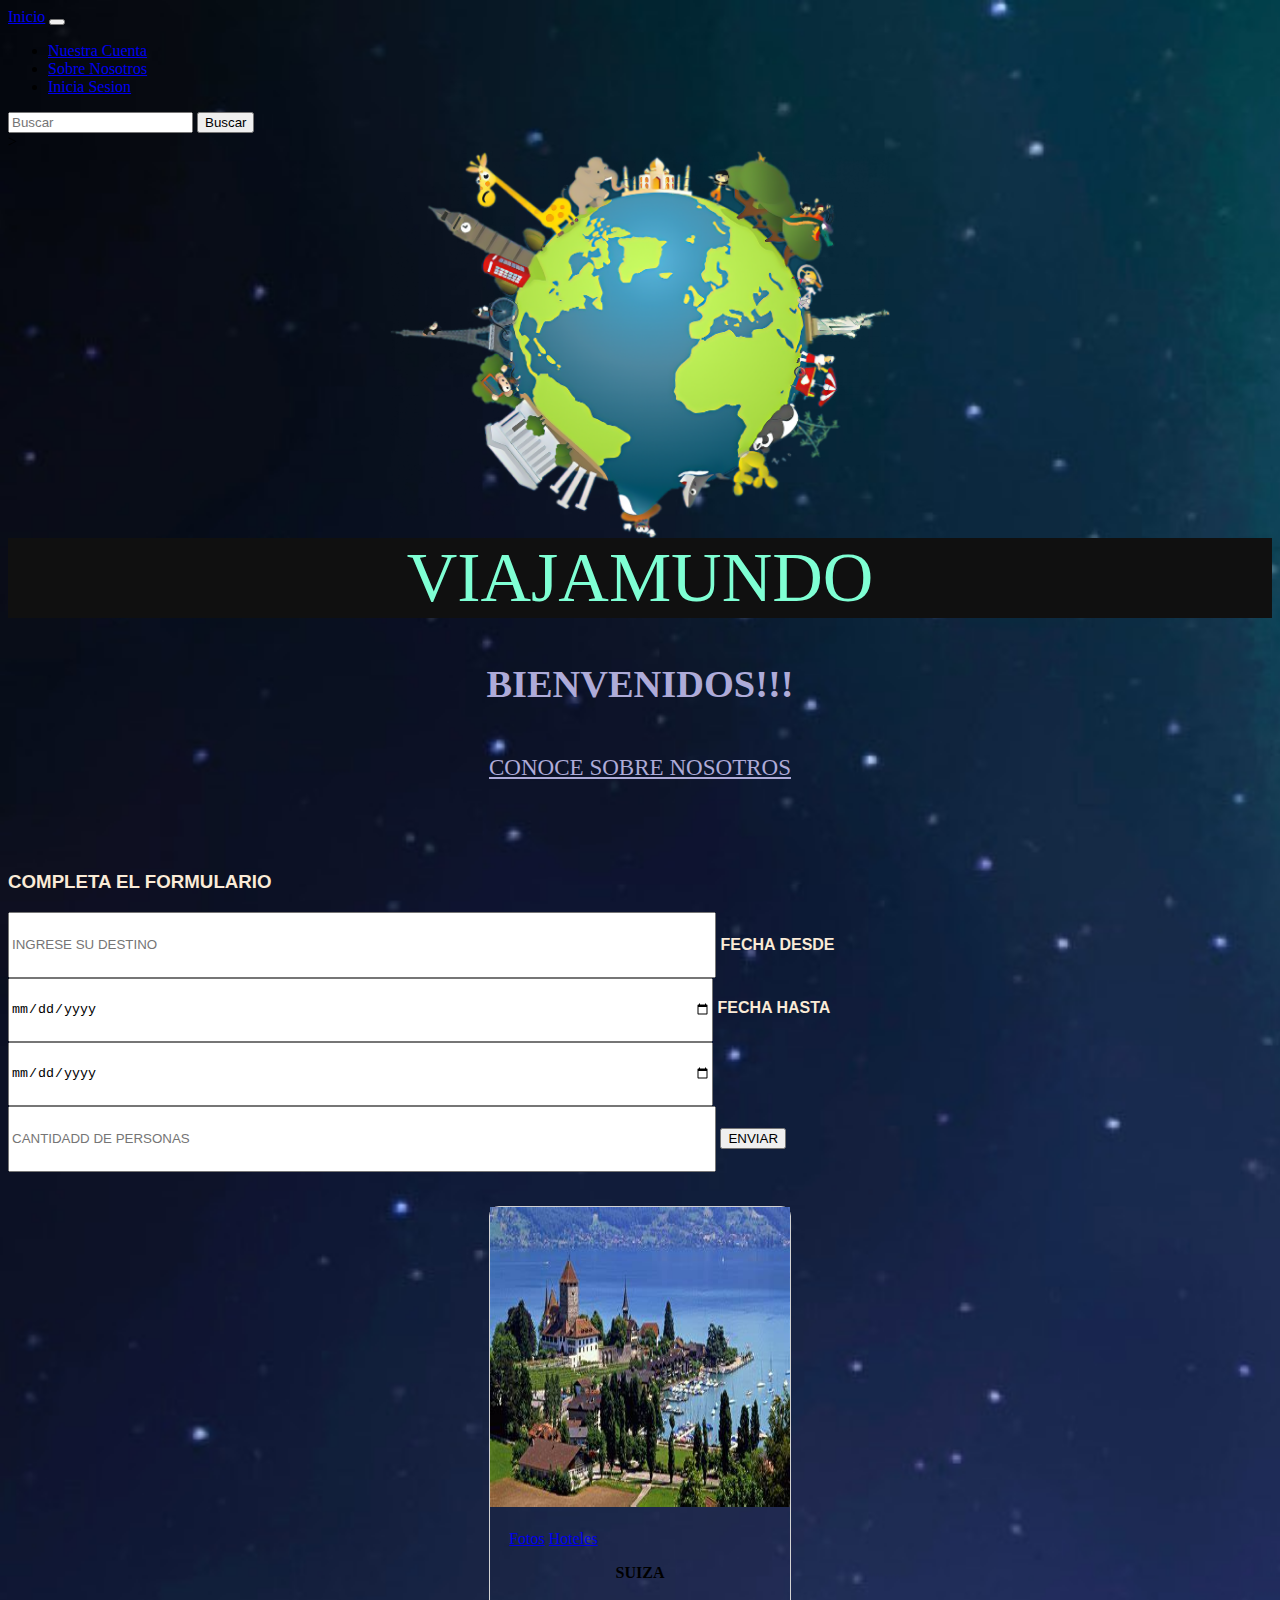
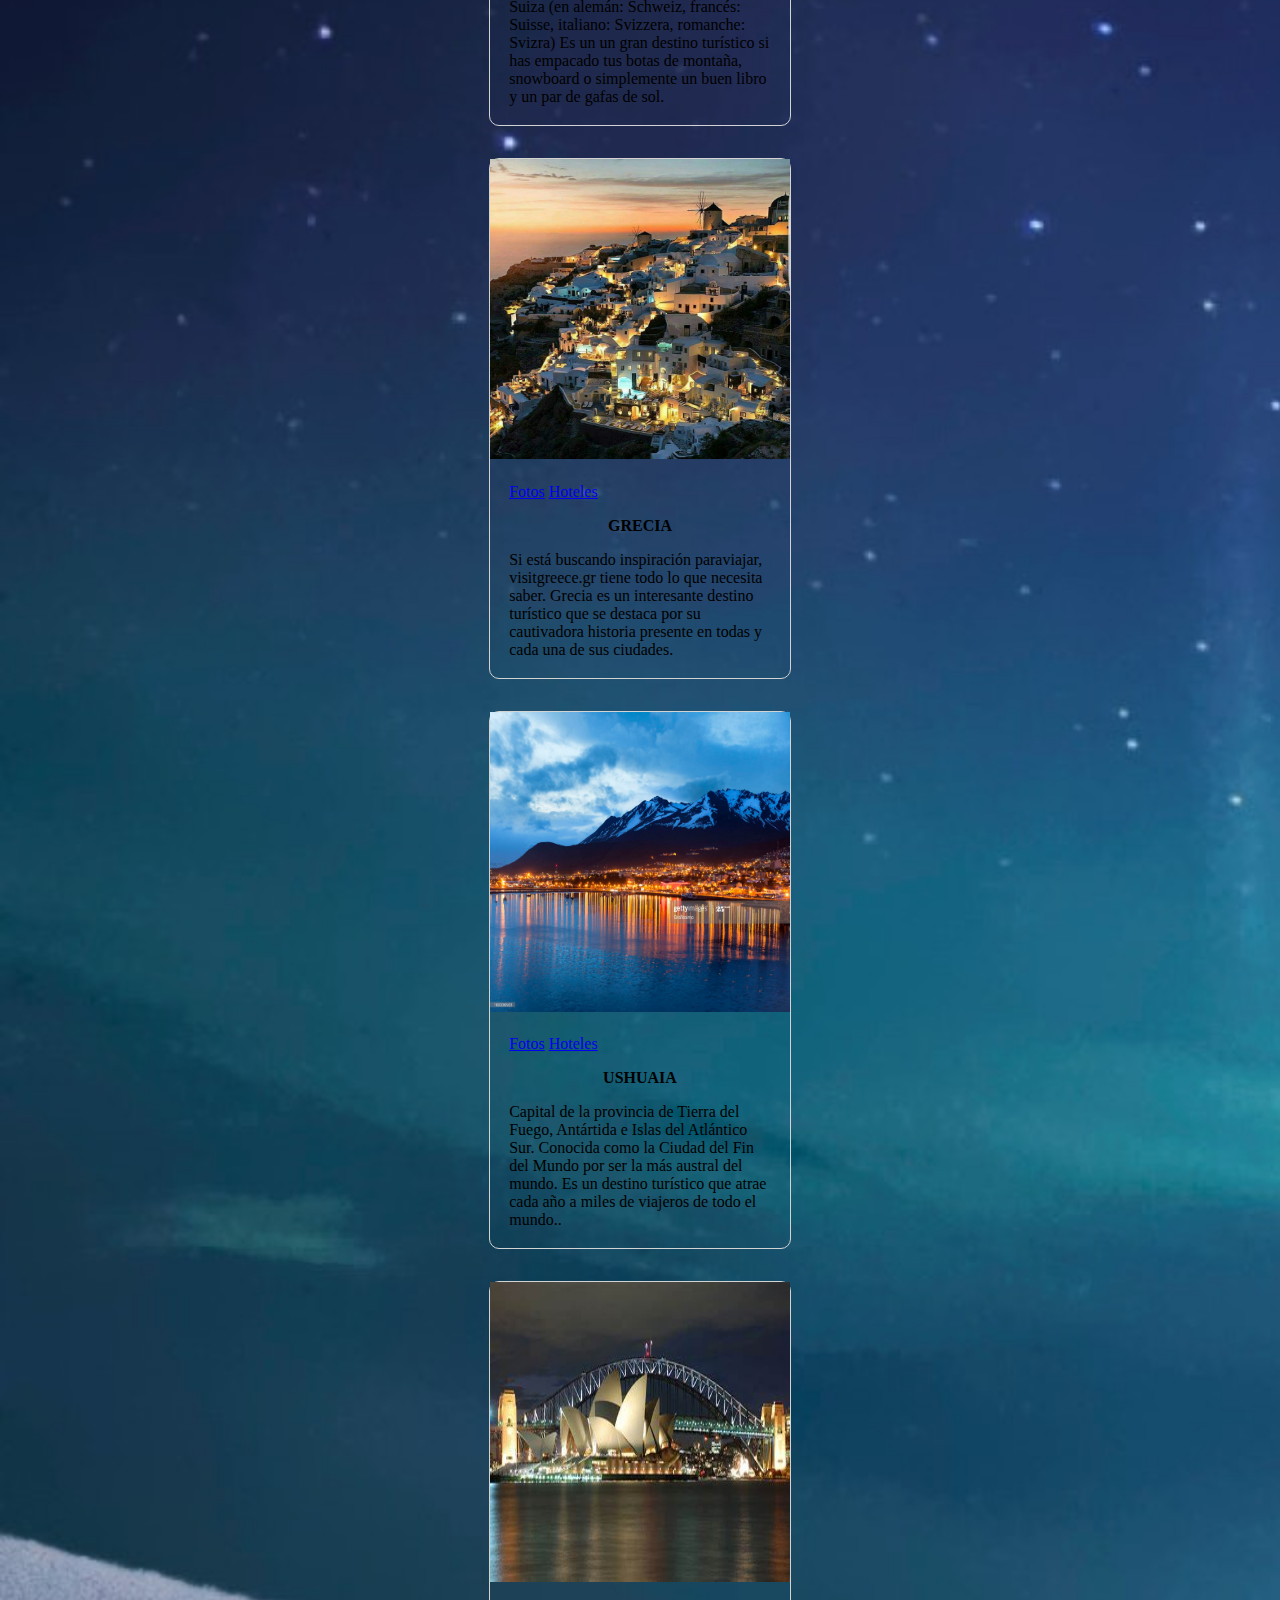
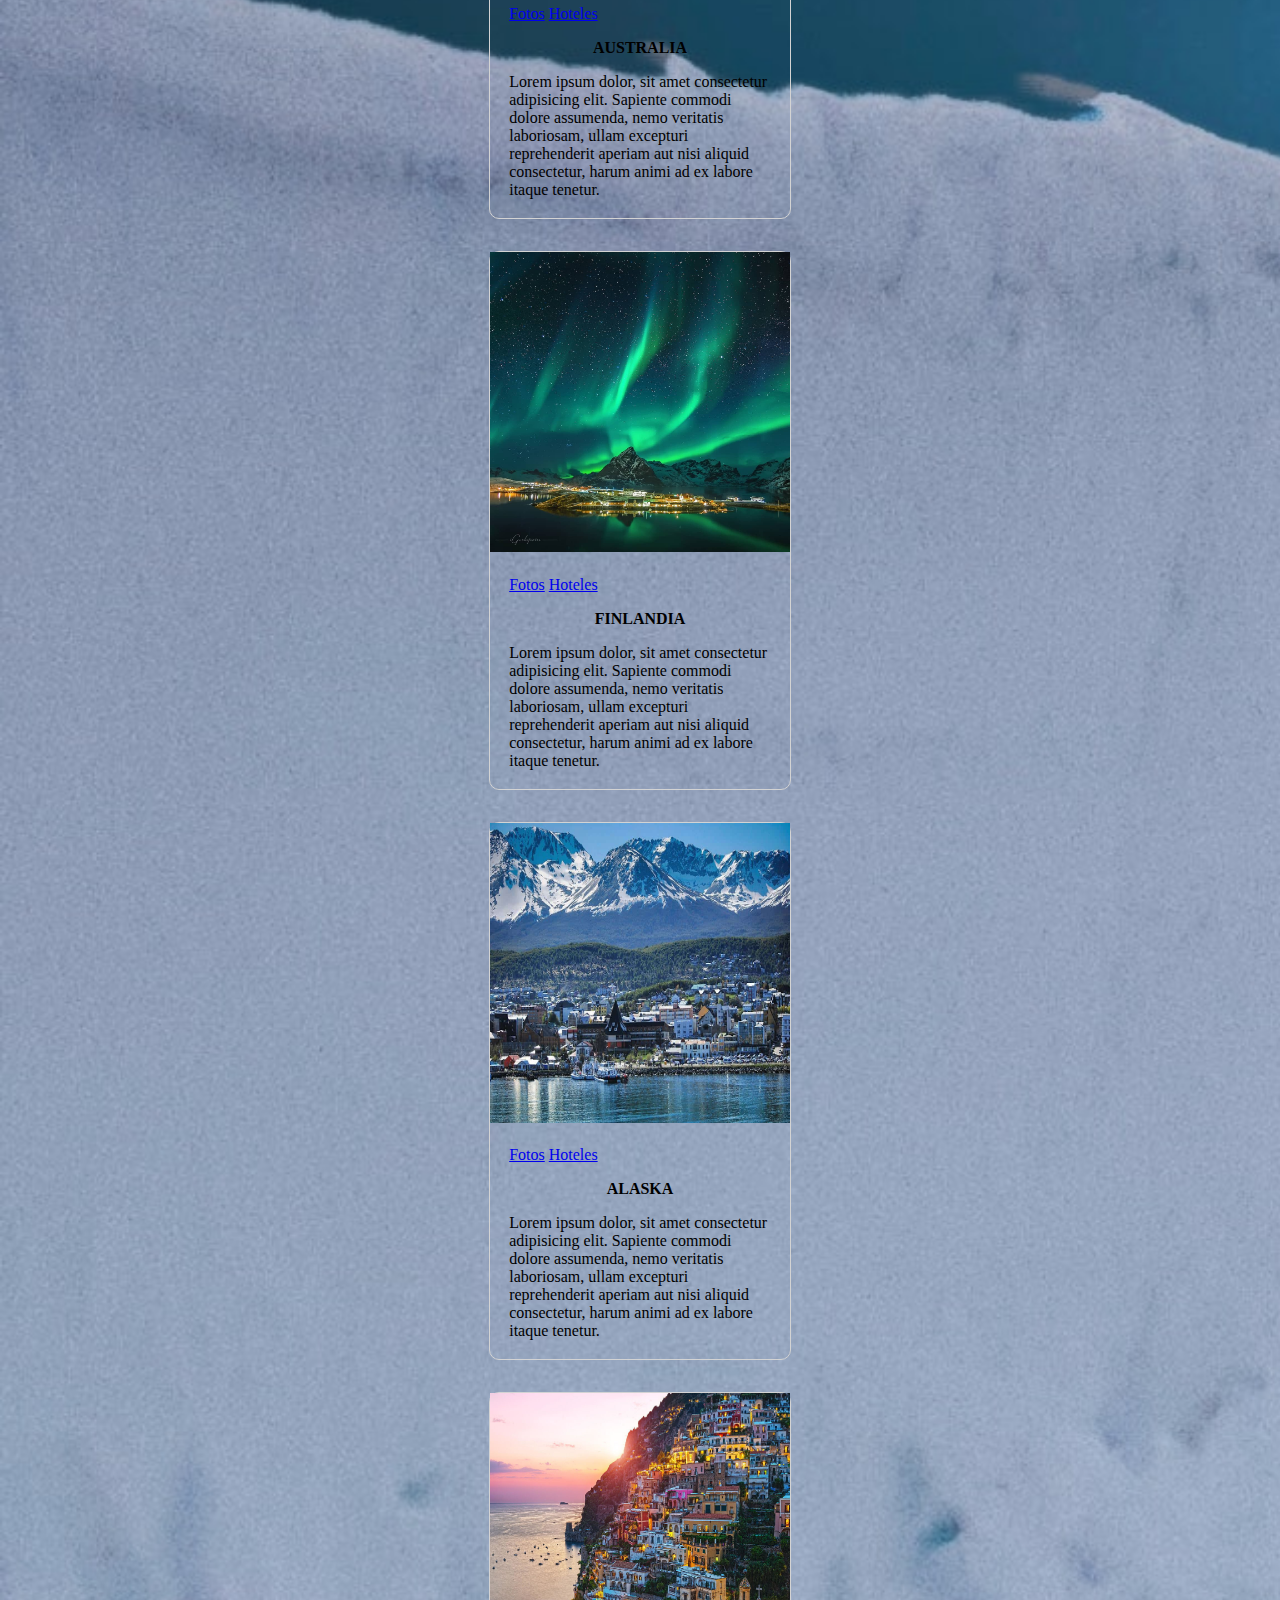
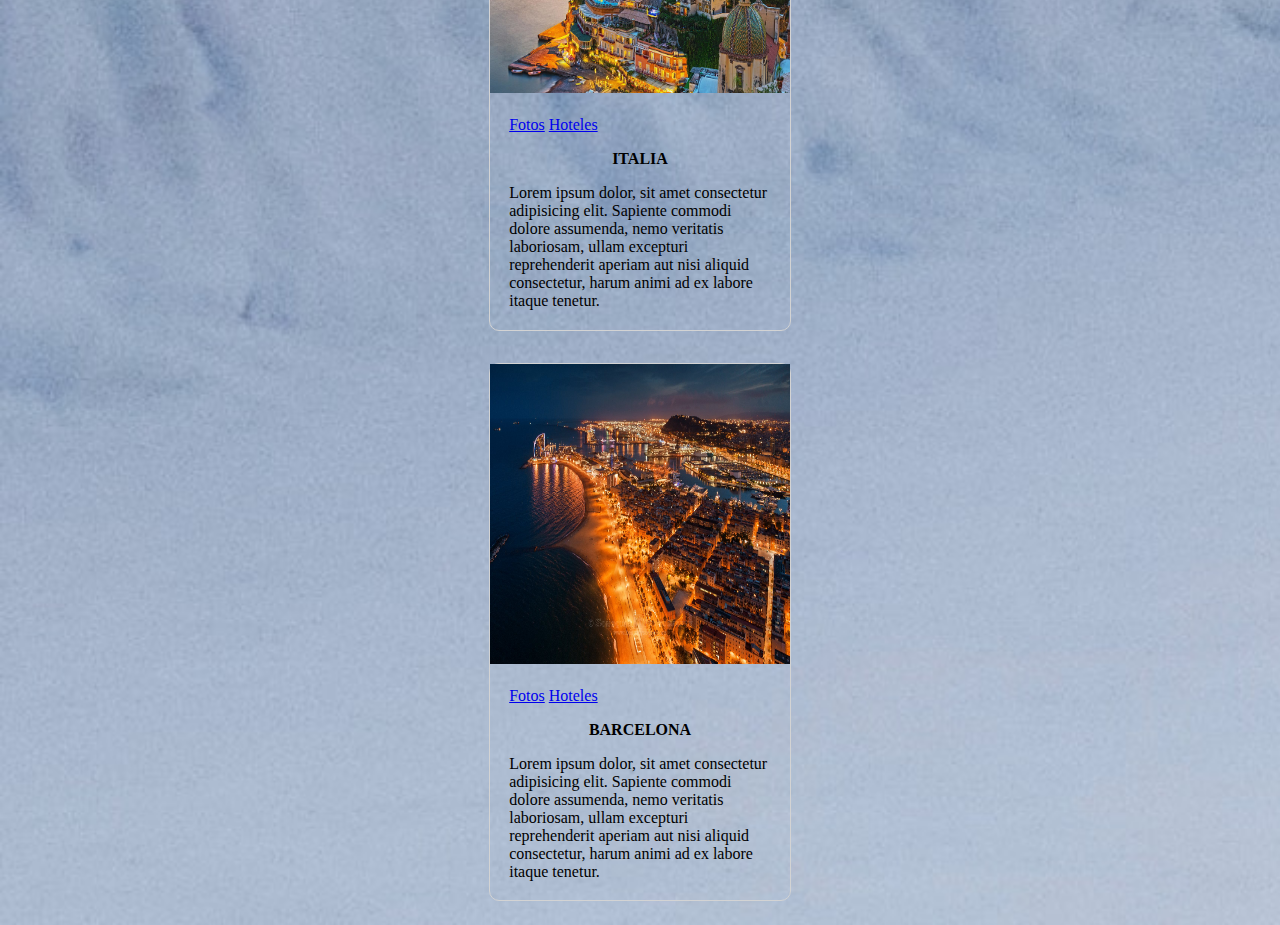
<file: index.html>
<!DOCTYPE html>
<html lang="en">

<head>
    <meta charset="UTF-8">
    <meta http-equiv="X-UA-Compatible" content="IE=edge">
    <meta name="viewport" content="width=device-width, initial-scale=1.0">
    <title>Viajamundo</title>
    <link rel="stylesheet" href="https://cdn.jsdelivr.net/npm/bootstrap@5.2.0/dist/css/bootstrap.min.css"
        integrity="sha384-gH2yIJqKdNHPEq0n4Mqa/HGKIhSkIHeL5AyhkYV8i59U5AR6csBvApHHNl/vI1Bx" crossorigin="anonymous">

    <link rel="stylesheet" href="https://cdnjs.cloudflare.com/ajax/libs/animate.css/4.1.1/animate.min.css" />

    <link rel="stylesheet" href="Estiloviajes.css">
    <link rel="icon" href="Logomundo.ico">




</head>




<nav class="navbar navbar-expand-lg bg-light">
    <div class="container-fluid">
        <a class="navbar-brand" href="index.html">Inicio</a>
        <button class="navbar-toggler" type="button" data-bs-toggle="collapse" data-bs-target="#navbarSupportedContent"
            aria-controls="navbarSupportedContent" aria-expanded="false" aria-label="Toggle navigation">
            <span class="navbar-toggler-icon"></span>
        </button>
        <div class="collapse navbar-collapse" id="navbarSupportedContent">
            <ul class="navbar-nav me-auto mb-2 mb-lg-0">
                <li class="nav-item">
                    <a class="nav-link active" aria-current="page" href="nuestracuenta.html">Nuestra Cuenta</a>
                </li>
                <li class="nav-item">
                    <a class="nav-link" href="nosotros.html">Sobre Nosotros</a>
                </li>
                <li class="nav-item">
                    <a class="nav-link" href="iniciosesion.html">Inicia Sesion</a>
                </li>

               
            </ul>
            <form class="d-flex" role="search">
                <input class="form-control me-2" type="search" placeholder="Buscar" aria-label="Search">
                <button class="btn btn-outline-success" type="submit">Buscar</button>
            </form>
        </div>
    </div>
</nav>


<body background="Fondoindex2.jpg" style=" background-size: cover;"></body>>


    <div class="body">

        <div class="Logo">
            <img src="Logomundo.jpg" alt="Logomundo" ; width="500">
            <img class="animate__rotateIn" alt="">

        </div>
        
        <div class="titulo ">
            <class="animate__heartBeat">VIAJAMUNDO</h1>
        </div>
        <br>
        <div class="subtitulo">
            <h1>BIENVENIDOS!!!</h1>
            <br>
            <a href="nosotros.html">CONOCE SOBRE NOSOTROS</a>
            
       </div> 

        <Br><br>
        
        <br>
        <div class="container">
                
                <br>

                <div class="formulario">
                    <h3>COMPLETA EL FORMULARIO</h3>
            
                <form action="inicio.html">
                    <input type="text" name="destino" style="width: 700px; height: 60px;" id="destino" class="form-control m-3" placeholder="INGRESE SU DESTINO" >
                    
                    
                    <label for="name">FECHA DESDE</label>
                    <input type="date" name="Fecha" style="width: 700px; height: 60px;" id="Fecha" class="form-control m-3">
                    
                    <label for="name">FECHA HASTA</label>
                    <input type="date" name="Fecha" style="width: 700px; height: 60px;" id="Fecha" class="form-control m-3">
                    
                    <input type="number" name="numero"  style="width: 700px; height: 60px;" id="numero" class="form-control m-3" placeholder="CANTIDADD DE PERSONAS">
                    
                    <button type="button" class="btn btn-secondary m-3">ENVIAR</button>
                    
                    <!-- agregar pagina de destino  -->

                </form>
            </div>
            <br>

        </div>
    

        <div class="row">
            <div class="col-md-3 p-1">
                <div class="paisajes">
                    <div class="paisaje">
                        <img src="Suiza.jpg" alt="Suiza">

                        <div class="textopaisaje">
                            <div class="botones">
                                <a name="fotos" id="fotos" class="btn btn-secondary" href="https://www.bing.com/images/search?q=Lo+Mejor+De+Suiza&form=RESTAB&first=1&tsc=ImageHoverTitle" role="button">Fotos</a>
                                <a name="fotos" id="fotos" class="btn btn-success" href="https://www.bing.com/images/search?q=oteles+de+suiza+&form=HDRSC2&first=1&tsc=ImageHoverTitle" role="button">Hoteles</a>
    
                               
                            </div>

                            <div class="nombrepais"> <b>SUIZA</b>
                            </div>

                            <div class="descripcion">
                                <p>Suiza (en alemán: Schweiz, francés: Suisse, italiano: Svizzera, romanche: Svizra) Es un un gran destino turístico si has empacado tus botas de montaña, snowboard o simplemente un buen libro y un par de gafas de sol.                            </div>
                        </div>

                    </div>
                </div>
            </div>
            <div class="col-md-3 p-1">
                <div class="paisajes">
                    <div class="paisaje">
                        <img src="Gracia.jpg" alt="Grecia">

                        <div class="textopaisaje">
                            <div class="botones">
                                <a name="fotos" id="fotos" class="btn btn-secondary" href="https://www.bing.com/images/search?q=Turismo+Griego&form=RESTAB&first=1&tsc=ImageHoverTitle" role="button">Fotos</a>
                                <a name="fotos" id="fotos" class="btn btn-success" href="https://www.luxuryhotelsguides.com/?cc1=GR&lang=es&msclkid=87cf610c30cc13fa2f040251519e2a11" role="button">Hoteles</a>
                            </div>

                            <div class="nombrepais"> <b>GRECIA</b>
                            </div>

                            <div class="descripcion">
                                <p>Si está buscando inspiración paraviajar, visitgreece.gr tiene todo lo que necesita saber. Grecia es un interesante destino turístico que se destaca por su cautivadora historia presente en todas y cada una de sus ciudades. </p>   
                             </div>
                        </div>

                    </div>
                </div>
            </div>

            <div class="col-md-3 p-1">
                <div class="paisajes">
                    <div class="paisaje">
                        <img src="Ushuaia.jpg" alt="Ushuaia">

                        <div class="textopaisaje">
                            <div class="botones">
                                <a name="fotos" id="fotos" class="btn btn-secondary" href="https://www.bing.com/images/search?q=Ushuaia+Turismo&form=RESTAB&first=1&tsc=ImageHoverTitle" role="button">Fotos</a>
                                <a name="fotos" id="fotos" class="btn btn-success" href="https://www.bing.com/images/search?q=hoteles+en+ushuaia&form=HDRSC2&first=1&tsc=ImageHoverTitle" role="button">Hoteles</a>
                            </div>

                            <div class="nombrepais"> <b>USHUAIA</b>
                            </div>

                            <div class="descripcion">
                                <p>Capital de la provincia de Tierra del Fuego, Antártida e Islas del Atlántico Sur. Conocida como la Ciudad del Fin del Mundo por ser la más austral del mundo.

                                    Es un destino turístico que atrae cada año a miles de viajeros de todo el mundo..</p>
                            </div>
                        </div>

                    </div>
                </div>
            </div>


            <div class="col-md-3 p-1">
                <div class="paisajes">
                    <div class="paisaje">
                        <img src="Australia.jpg" alt="Australia">

                        <div class="textopaisaje">
                            <div class="botones">
                                <a name="fotos" id="fotos" class="btn btn-secondary" href="https://www.bing.com/images/search?q=Australia+Turismo&form=RESTAB&first=1&tsc=ImageHoverTitle" role="button">Fotos</a>
                                <a name="fotos" id="fotos" class="btn btn-success" href="https://www.bing.com/images/search?q=Hotel+En+En+Australia&form=RESTAB&first=1&tsc=ImageHoverTitle" role="button">Hoteles</a>
                            </div>

                            <div class="nombrepais"> <b>AUSTRALIA</b>
                            </div>

                            <div class="descripcion  text-white">
                                <p>Lorem ipsum dolor, sit amet consectetur adipisicing elit. Sapiente commodi dolore
                                    assumenda, nemo veritatis laboriosam, ullam excepturi reprehenderit aperiam aut nisi
                                    aliquid consectetur, harum animi ad ex labore itaque tenetur.</p>
                            </div>
                        </div>

                    </div>
                </div>
            </div>


            <div class="col-md-3 p-1">
                <div class="paisajes">
                    <div class="paisaje">
                        <img src="Finlandia.jpg" alt="Finlandia">

                        <div class="textopaisaje">
                            <div class="botones">
                                <a name="fotos" id="fotos" class="btn btn-secondary" href="https://www.bing.com/images/search?q=Como+ES+Finlandia&form=RESTAB&first=1&tsc=ImageHoverTitle" role="button">Fotos</a>
                                <a name="fotos" id="fotos" class="btn btn-success" href="https://www.bing.com/images/search?q=Hoteles+En+Finlandia&form=RESTAB&first=1&tsc=ImageHoverTitle" role="button">Hoteles</a>
                            </div>

                            <div class="nombrepais"> <b>FINLANDIA</b>
                            </div>

                            <div class="descripcion">
                                <p>Lorem ipsum dolor, sit amet consectetur adipisicing elit. Sapiente commodi dolore
                                    assumenda, nemo veritatis laboriosam, ullam excepturi reprehenderit aperiam aut nisi
                                    aliquid consectetur, harum animi ad ex labore itaque tenetur.</p>
                            </div>
                        </div>

                    </div>
                </div>
            </div>



            <div class="col-md-3 p-1">
                <div class="paisajes">
                    <div class="paisaje">
                        <img src="Alaska.jpg" alt="Alaska">

                        <div class="textopaisaje">
                            <div class="botones">
                                <a name="fotos" id="fotos" class="btn btn-secondary" href="https://www.bing.com/images/search?q=Sitios+Tur%c3%adsticos+De+Alaska&form=RESTAB&first=1&tsc=ImageHoverTitle" role="button">Fotos</a>
                                <a name="fotos" id="fotos" class="btn btn-success" href="https://www.bing.com/images/search?q=Hoteles+Que+Ofrecen+Excursiones+En+Alaska&form=RESTAB&first=1&tsc=ImageHoverTitle" role="button">Hoteles</a>
                            </div>

                            <div class="nombrepais"> <b>ALASKA</b>
                            </div>

                            <div class="descripcion">
                                <p>Lorem ipsum dolor, sit amet consectetur adipisicing elit. Sapiente commodi dolore
                                    assumenda, nemo veritatis laboriosam, ullam excepturi reprehenderit aperiam aut nisi
                                    aliquid consectetur, harum animi ad ex labore itaque tenetur.</p>
                            </div>
                        </div>

                    </div>
                </div>
            </div>


            <div class="col-md-3 p-1">
                <div class="paisajes">
                    <div class="paisaje">
                        <img src="Italia.jpg" alt="Italia">

                        <div class="textopaisaje">
                            <div class="botones">
                                <a name="fotos" id="fotos" class="btn btn-secondary" href="https://www.bing.com/images/search?q=Turismo+De+Italia&form=RESTAB&first=1&tsc=ImageHoverTitle" role="button">Fotos</a>
                                <a name="fotos" id="fotos" class="btn btn-success" href="https://www.bing.com/images/search?q=Hoteles+En+Costa+Italia&form=RESTAB&first=1&tsc=ImageHoverTitle" role="button">Hoteles</a>
                            </div>

                            <div class="nombrepais"> <b>ITALIA</b>
                            </div>

                            <div class="descripcion">
                                <p>Lorem ipsum dolor, sit amet consectetur adipisicing elit. Sapiente commodi dolore
                                    assumenda, nemo veritatis laboriosam, ullam excepturi reprehenderit aperiam aut nisi
                                    aliquid consectetur, harum animi ad ex labore itaque tenetur.</p>
                            </div>
                        </div>

                    </div>
                </div>
            </div>



            <div class="col-md-3 p-1">
                <div class="paisajes">
                    <div class="paisaje">
                        <img src="Barcelona.jpg" alt="Barcelona">

                        <div class="textopaisaje">
                            <div class="botones">
                                <a name="fotos" id="fotos" class="btn btn-secondary" href="https://www.bing.com/images/search?q=Barcelona+En+Fotos&form=RESTAB&first=1&tsc=ImageHoverTitle" role="button">Fotos</a>
                                <a name="fotos" id="fotos" class="btn btn-success" href="https://www.bing.com/images/search?q=Hotel+En+Barcelona&form=RESTAB&first=1&tsc=ImageHoverTitle" role="button">Hoteles</a>
                            </div>

                            <div class="nombrepais"> <b>BARCELONA</b>
                            </div>

                            <div class="descripcion">
                                <p>Lorem ipsum dolor, sit amet consectetur adipisicing elit. Sapiente commodi dolore
                                    assumenda, nemo veritatis laboriosam, ullam excepturi reprehenderit aperiam aut nisi
                                    aliquid consectetur, harum animi ad ex labore itaque tenetur.</p>
                            </div>
                        </div>

                    </div>
                </div>
            </div>

        </div>
    </div>
        <script src="https://cdn.jsdelivr.net/npm/bootstrap@5.2.0/dist/js/bootstrap.min.js"
            integrity="sha384-ODmDIVzN+pFdexxHEHFBQH3/9/vQ9uori45z4JjnFsRydbmQbmL5t1tQ0culUzyK" crossorigin="anonymous">
            </script>
        <script src="estiloviajes.js"></script>

</body
</file>
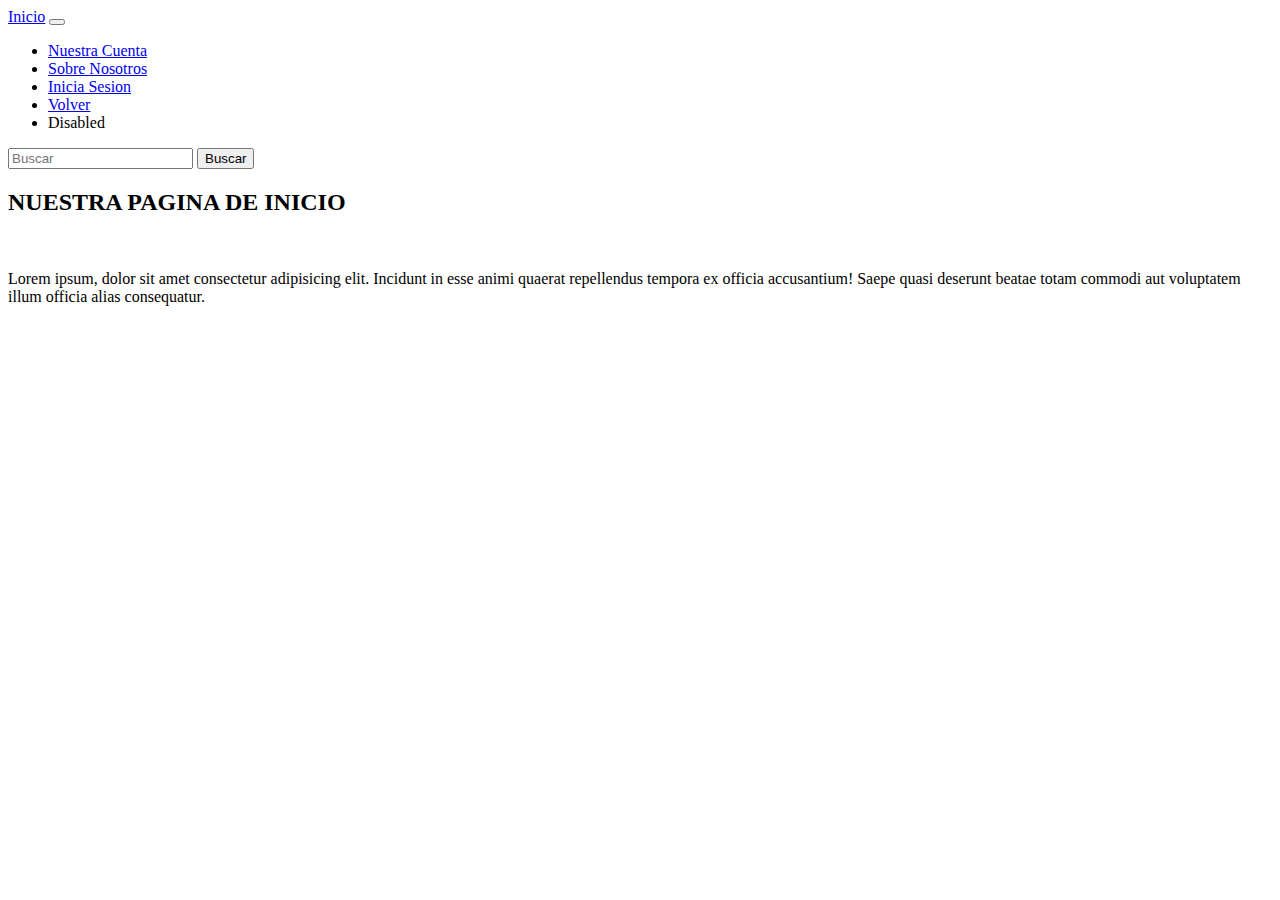
<file: inicio.html>
<!DOCTYPE html>
<html lang="en">
<head>
    <meta charset="UTF-8">
    <meta http-equiv="X-UA-Compatible" content="IE=edge">
    <meta name="viewport" content="width=device-width, initial-scale=1.0">
    <link rel="stylesheet" href="https://cdn.jsdelivr.net/npm/bootstrap@5.2.0/dist/css/bootstrap.min.css"
    integrity="sha384-gH2yIJqKdNHPEq0n4Mqa/HGKIhSkIHeL5AyhkYV8i59U5AR6csBvApHHNl/vI1Bx" crossorigin="anonymous">



    <title>Pagina de Inicio</title>
</head>

<body>

    <nav class="navbar navbar-expand-lg bg-light">
        <div class="container-fluid">
          <a class="navbar-brand" href="inicio.html">Inicio</a>
          <button class="navbar-toggler" type="button" data-bs-toggle="collapse" data-bs-target="#navbarSupportedContent" aria-controls="navbarSupportedContent" aria-expanded="false" aria-label="Toggle navigation">
            <span class="navbar-toggler-icon"></span>
          </button>
          <div class="collapse navbar-collapse" id="navbarSupportedContent">
            <ul class="navbar-nav me-auto mb-2 mb-lg-0">
              <li class="nav-item">
                <a class="nav-link active" aria-current="page" href="nuestracuenta.html">Nuestra Cuenta</a>
              </li>
              <li class="nav-item">
                <a class="nav-link" href="nosotros.html">Sobre Nosotros</a>
              </li>
              <li class="nav-item">
                <a class="nav-link" href="iniciosesion.html">Inicia Sesion</a>
              </li>
              
            </li>
            <li class="nav-item">
              <a class="nav-link" href="index.html">Volver</a>
            </li>

              <li class="nav-item">
                <a class="nav-link disabled">Disabled</a>
              </li>
            </ul>
            <form class="d-flex" role="search">
              <input class="form-control me-2" type="search" placeholder="Buscar" aria-label="Search">
              <button class="btn btn-outline-success" type="submit">Buscar</button>
            </form>
          </div>
        </div>
      </nav>
    


    <h2>NUESTRA PAGINA DE INICIO</h2> <br>
    
<p>Lorem ipsum, dolor sit amet consectetur adipisicing elit. Incidunt in esse animi quaerat repellendus tempora ex officia accusantium! Saepe quasi deserunt beatae totam commodi aut voluptatem illum officia alias consequatur.</p>
    

</body> 
</html>
</file>
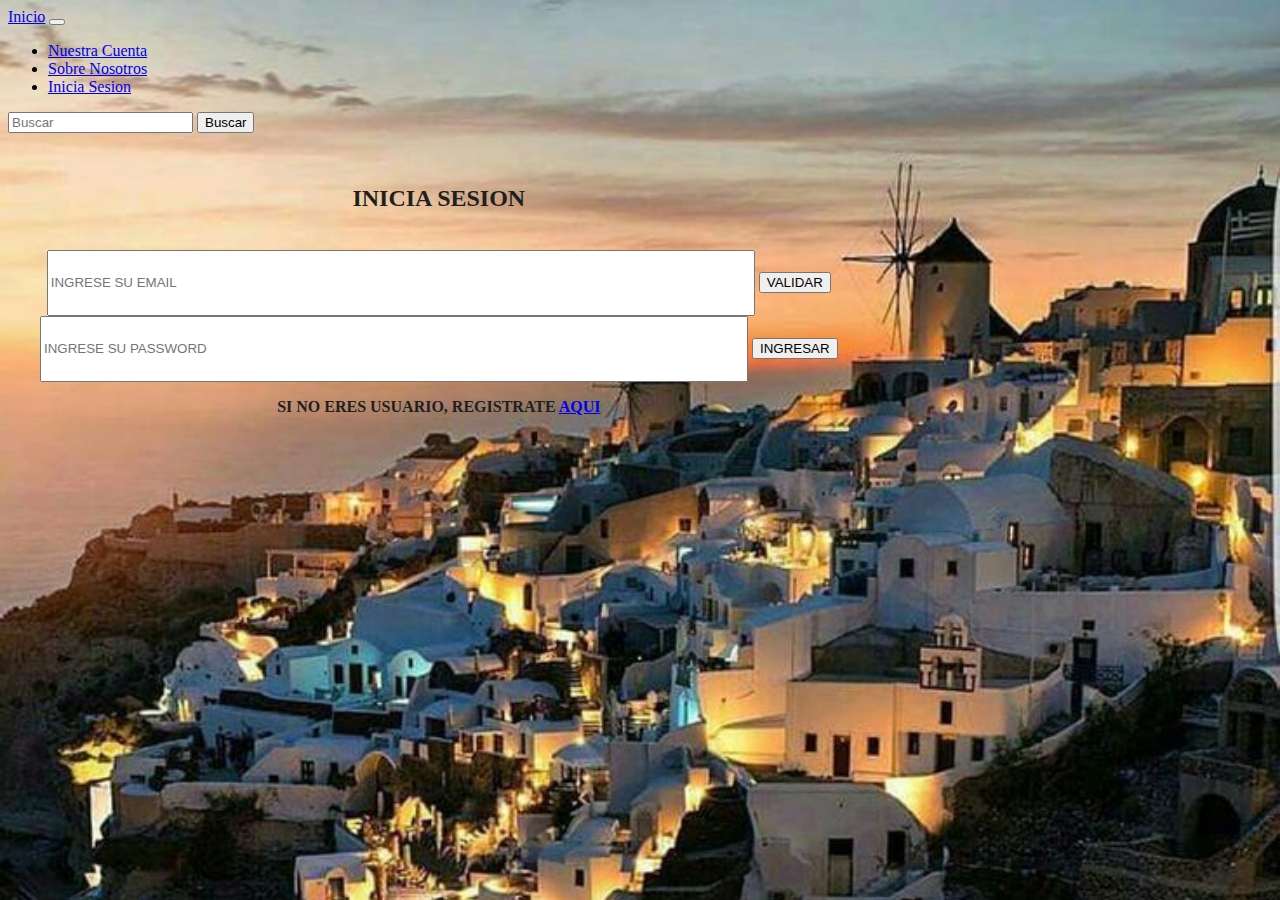
<file: iniciosesion.html>
<!DOCTYPE html>
<html lang="en">

<head>
  <meta charset="UTF-8">
  <meta http-equiv="X-UA-Compatible" content="IE=edge">
  <meta name="viewport" content="width=device-width, initial-scale=1.0">
  <link rel="stylesheet" href="https://cdn.jsdelivr.net/npm/bootstrap@5.2.0/dist/css/bootstrap.min.css"
    integrity="sha384-gH2yIJqKdNHPEq0n4Mqa/HGKIhSkIHeL5AyhkYV8i59U5AR6csBvApHHNl/vI1Bx" crossorigin="anonymous">

  <link rel="stylesheet" href="Estiloviajes.css">

  <title>Inicia Sesion</title>
</head>

<body background="Gracia.jpg" style="background-repeat: no-repeat; background-size: cover;">

  <nav class="navbar navbar-expand-lg bg-light">
    <div class="container-fluid">
      <a class="navbar-brand" href="index.html">Inicio</a>
      <button class="navbar-toggler" type="button" data-bs-toggle="collapse" data-bs-target="#navbarSupportedContent"
        aria-controls="navbarSupportedContent" aria-expanded="false" aria-label="Toggle navigation">
        <span class="navbar-toggler-icon"></span>
      </button>
      <div class="collapse navbar-collapse" id="navbarSupportedContent">
        <ul class="navbar-nav me-auto mb-2 mb-lg-0">
          <li class="nav-item">
            <a class="nav-link active" aria-current="page" href="nuestracuenta.html">Nuestra Cuenta</a>
          </li>
          <li class="nav-item">
            <a class="nav-link" href="nosotros.html">Sobre Nosotros</a>
          </li>
          <li class="nav-item">
            <a class="nav-link" href="iniciosesion.html">Inicia Sesion</a>
          </li>
                 
        </ul>
        <form class="d-flex" role="search">
          <input class="form-control me-2" type="search" placeholder="Buscar" aria-label="Search">
          <button class="btn btn-outline-success" type="submit">Buscar</button>
        </form>
      </div>
    </div>
  </nav>


  <div class="container" style="max-width: max-content; padding: 2rem; " ;>
    <div class="iniciasesion">

      <h2>INICIA SESION</h2><br>

      <form action="" method="get">


        <input type="email" style="width: 700px; height: 60px;" id="usu" name="usu" placeholder="INGRESE SU EMAIL" class="form-control m-3">
        <button type="button" class="btn btn-secondary m-3" onclick="validaremail()">VALIDAR</button>
        <div class="bg-danger text-white m-2" id="mensaje"></div>


        <input type="password" style="width: 700px; height: 60px;" id="pass" name="pass" class="form-control m-3" placeholder="INGRESE SU PASSWORD">

        <button type="button" class="btn btn-secondary m-3" onclick="validarpass()">INGRESAR</button>

        
        <p><b> SI NO ERES USUARIO, REGISTRATE <a class="btn btn-secondary m3" href="registro.html">AQUI</a></b></p>
        
      </form>

    </div>



  </div>


  <script src="estiloviajes.js"></script>
</body>

</html>
</file>
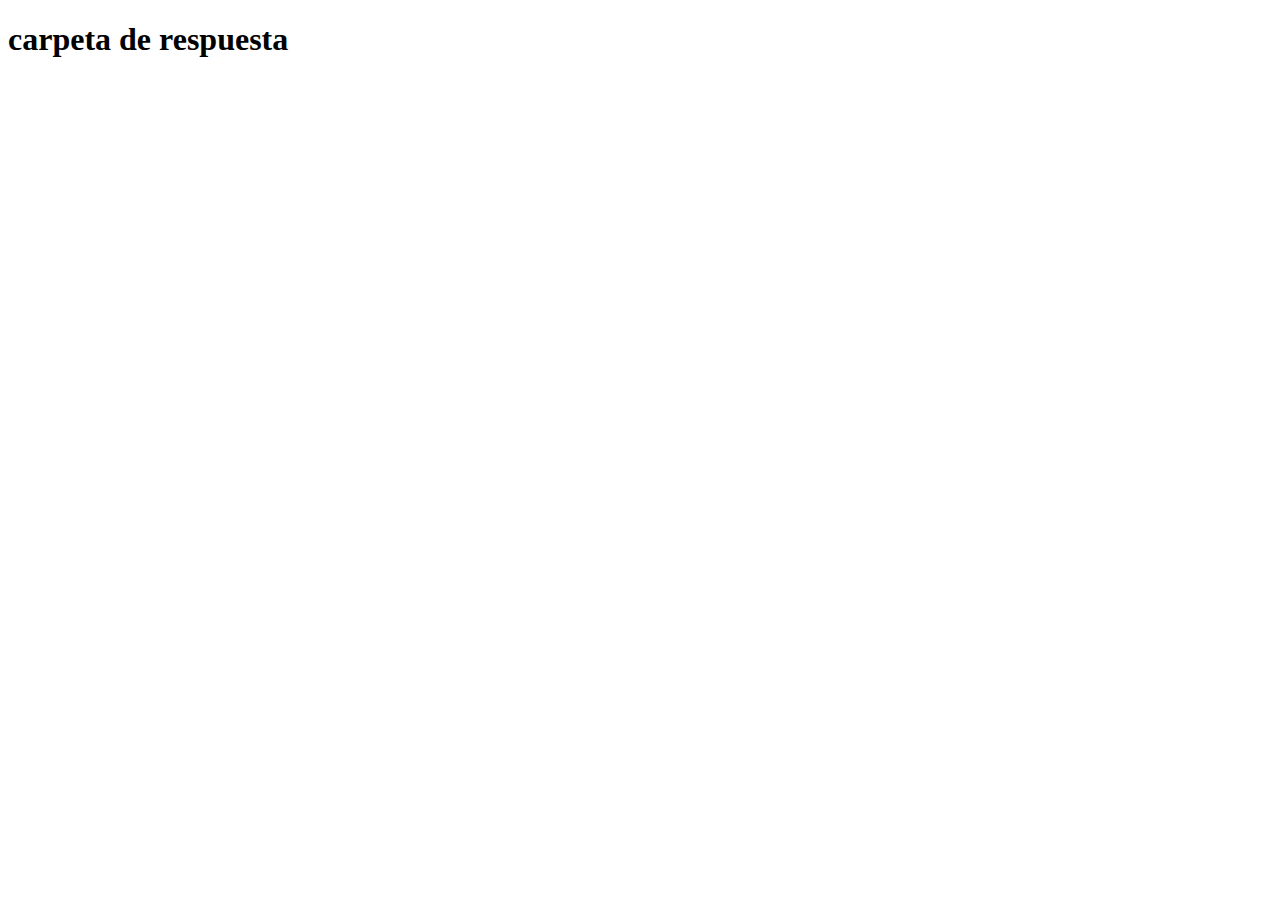
<file: login.html>
<!DOCTYPE html>
<html lang="en">
<head>
    <meta charset="UTF-8">
    <meta http-equiv="X-UA-Compatible" content="IE=edge">
    <meta name="viewport" content="width=device-width, initial-scale=1.0">
    <title>login.html</title>
</head>
<body>
    <h1>carpeta de respuesta</h1>  
</body>
</html>
</file>
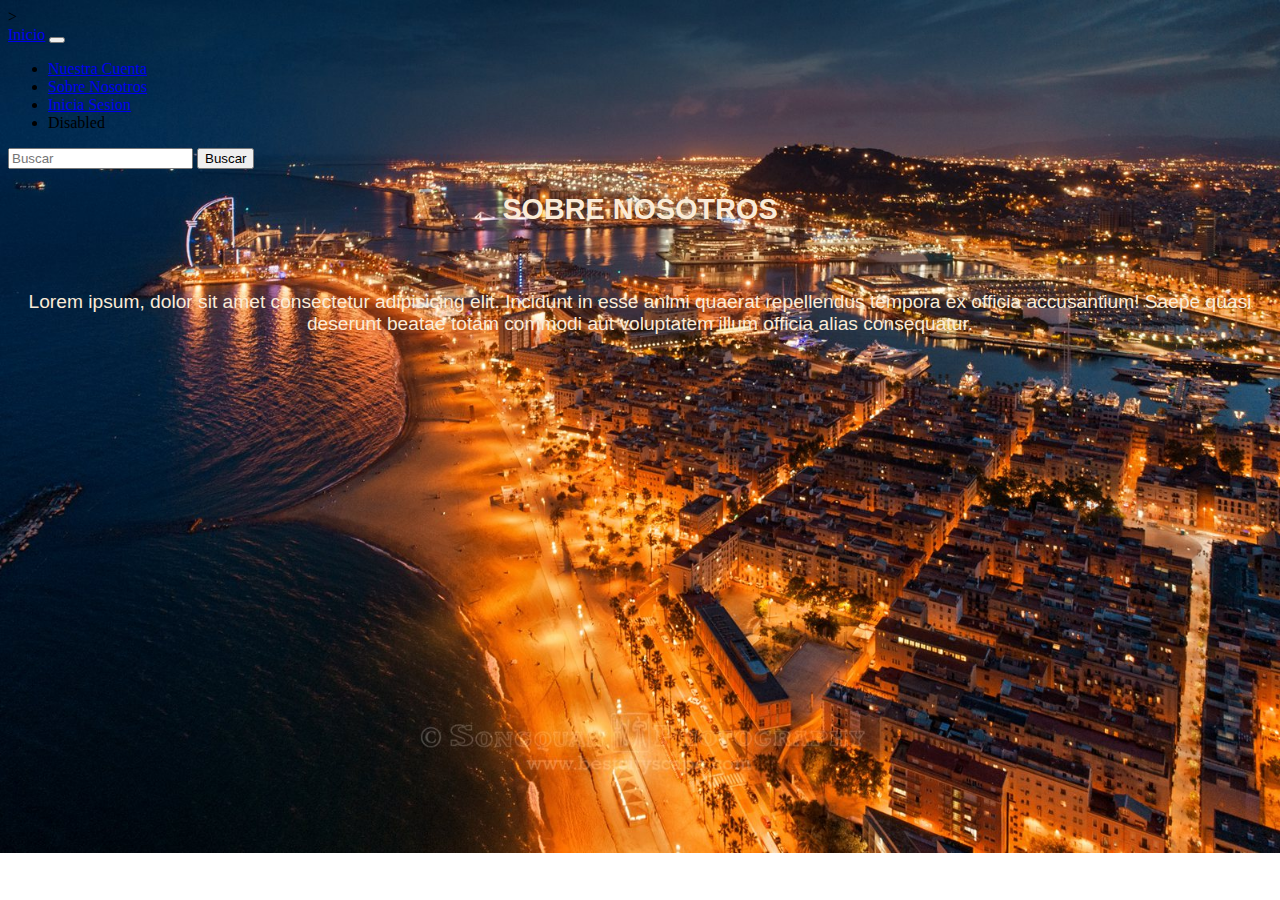
<file: nosotros.html>
<!DOCTYPE html>
<html lang="en">

<head>
  <meta charset="UTF-8">
  <meta http-equiv="X-UA-Compatible" content="IE=edge">
  <meta name="viewport" content="width=device-width, initial-scale=1.0">
  <link rel="stylesheet" href="https://cdn.jsdelivr.net/npm/bootstrap@5.2.0/dist/css/bootstrap.min.css"
    integrity="sha384-gH2yIJqKdNHPEq0n4Mqa/HGKIhSkIHeL5AyhkYV8i59U5AR6csBvApHHNl/vI1Bx" crossorigin="anonymous">

    <link rel="stylesheet" href="Estiloviajes.css">

  <title>Document</title>
</head>

<body background="Barcelona.jpg" style="background-repeat: no-repeat; background-size: cover;"></body>>

  <nav class="navbar navbar-expand-lg bg-light">
    <div class="container-fluid">
      <a class="navbar-brand" href="index.html">Inicio</a>
      <button class="navbar-toggler" type="button" data-bs-toggle="collapse" data-bs-target="#navbarSupportedContent"
        aria-controls="navbarSupportedContent" aria-expanded="false" aria-label="Toggle navigation">
        <span class="navbar-toggler-icon"></span>
      </button>
      <div class="collapse navbar-collapse" id="navbarSupportedContent">
        <ul class="navbar-nav me-auto mb-2 mb-lg-0">
          <li class="nav-item">
            <a class="nav-link active" aria-current="page" href="nuestracuenta.html">Nuestra Cuenta</a>
          </li>
          <li class="nav-item">
            <a class="nav-link" href="nosotros.html">Sobre Nosotros</a>
          </li>
          <li class="nav-item">
            <a class="nav-link" href="iniciosesion.html">Inicia Sesion</a>
          </li>

         


          <li class="nav-item">
            <a class="nav-link disabled">Disabled</a>
          </li>
        </ul>
        <form class="d-flex" role="search">
          <input class="form-control me-2" type="search" placeholder="Buscar" aria-label="Search">
          <button class="btn btn-outline-success" type="submit">Buscar</button>
        </form>
      </div>
    </div>
  </nav>


<div class="nosotros">
  <h2>SOBRE NOSOTROS</h2> <br>

  <p>Lorem ipsum, dolor sit amet consectetur adipisicing elit. Incidunt in esse animi quaerat repellendus tempora ex
    officia accusantium! Saepe quasi deserunt beatae totam commodi aut voluptatem illum officia alias consequatur.</p>

</div>
</body>

</html>
</file>
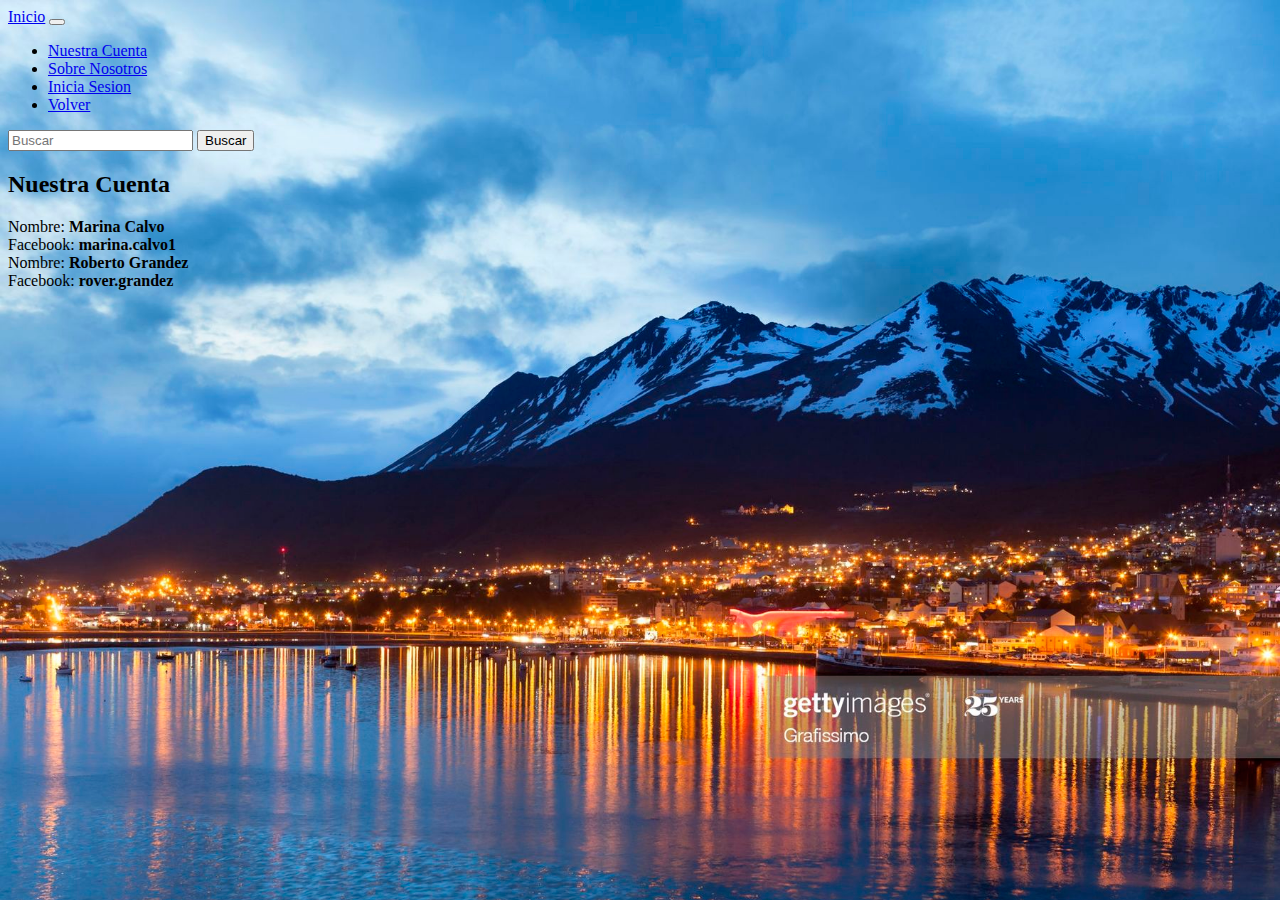
<file: nuestracuenta.html>
<!DOCTYPE html>
<html lang="en">

<head>
  <meta charset="UTF-8">
  <meta http-equiv="X-UA-Compatible" content="IE=edge">
  <meta name="viewport" content="width=device-width, initial-scale=1.0">

  <link rel="stylesheet" href="https://cdn.jsdelivr.net/npm/bootstrap@5.2.0/dist/css/bootstrap.min.css"
    integrity="sha384-gH2yIJqKdNHPEq0n4Mqa/HGKIhSkIHeL5AyhkYV8i59U5AR6csBvApHHNl/vI1Bx" crossorigin="anonymous">


  <title>Document</title>
</head>

<body background="Ushuaia.jpg" style="background-repeat: no-repeat; background-size: cover;"></body>

<nav class="navbar navbar-expand-lg bg-light">
  <div class="container-fluid">
    <a class="navbar-brand" href="index.html">Inicio</a>
    <button class="navbar-toggler" type="button" data-bs-toggle="collapse" data-bs-target="#navbarSupportedContent"
      aria-controls="navbarSupportedContent" aria-expanded="false" aria-label="Toggle navigation">
      <span class="navbar-toggler-icon"></span>
    </button>
    <div class="collapse navbar-collapse" id="navbarSupportedContent">
      <ul class="navbar-nav me-auto mb-2 mb-lg-0">
        <li class="nav-item">
          <a class="nav-link active" aria-current="page" href="nuestracuenta.html">Nuestra Cuenta</a>
        </li>
        <li class="nav-item">
          <a class="nav-link" href="nosotros.html">Sobre Nosotros</a>
        </li>
        <li class="nav-item">
          <a class="nav-link" href="iniciosesion.html">Inicia Sesion</a>
        </li>
        
        <li class="nav-item">
          <a class="nav-link" href="index.html">Volver</a>
        </li>

      </ul>
      <form class="d-flex" role="search">
        <input class="form-control me-2" type="search" placeholder="Buscar" aria-label="Search">
        <button class="btn btn-outline-success" type="submit">Buscar</button>
      </form>
    </div>
  </div>
</nav>






<h2>Nuestra Cuenta</h2>
<p> Nombre: <b>Marina Calvo</b><br>
  Facebook: <b>marina.calvo1</b><br>
  Nombre: <b>Roberto Grandez</b><br>
  Facebook: <b>rover.grandez</b><br>

</p>
</body>

</html>
</file>
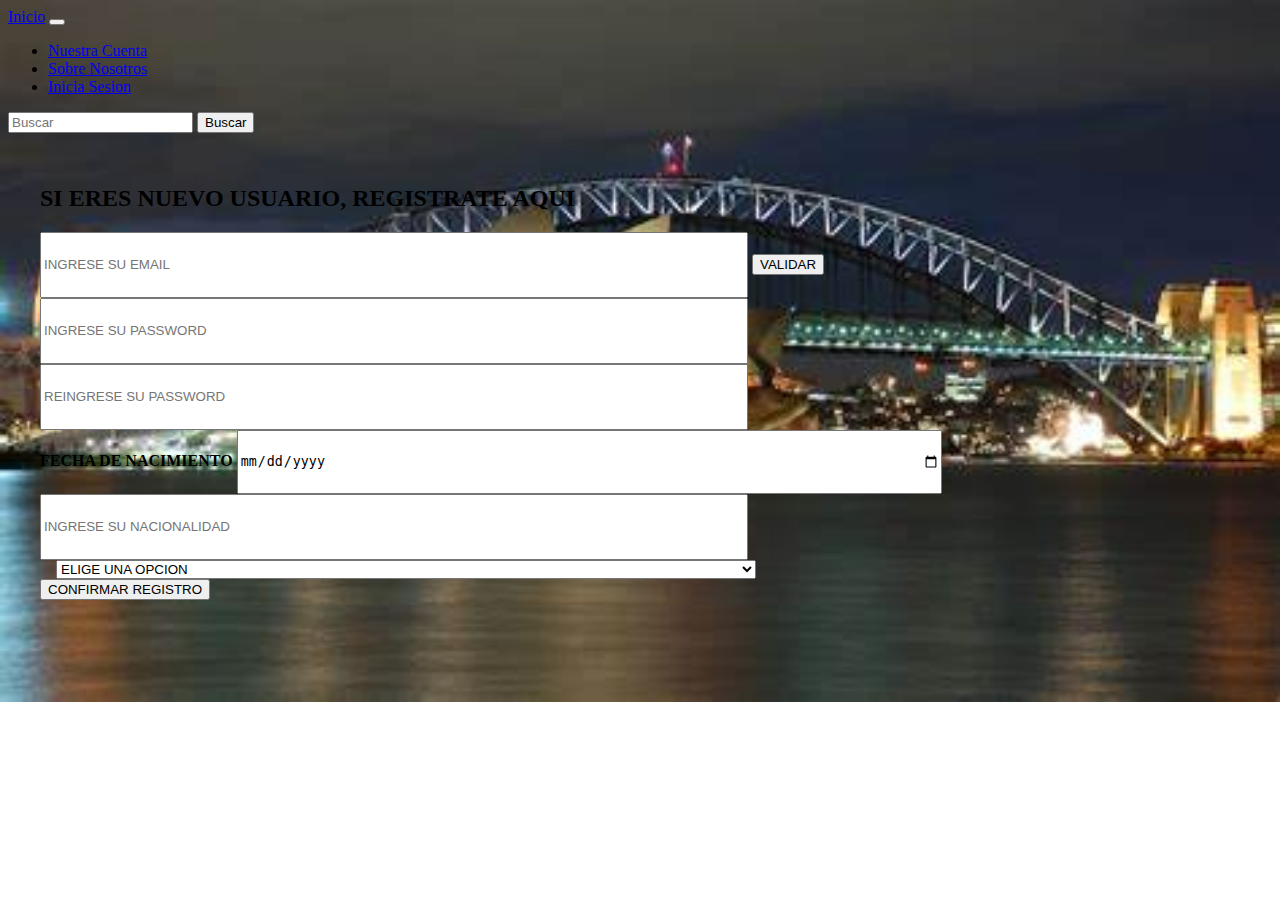
<file: registro.html>
<!DOCTYPE html>
<html lang="en">

<head>
    <meta charset="UTF-8">
    <meta http-equiv="X-UA-Compatible" content="IE=edge">
    <meta name="viewport" content="width=device-width, initial-scale=1.0">
    <link rel="stylesheet" href="https://cdn.jsdelivr.net/npm/bootstrap@5.2.0/dist/css/bootstrap.min.css"
        integrity="sha384-gH2yIJqKdNHPEq0n4Mqa/HGKIhSkIHeL5AyhkYV8i59U5AR6csBvApHHNl/vI1Bx" crossorigin="anonymous">

    <link rel="stylesheet" href="Estiloviajes.css">



    <title>Registro</title>


</head>

<body background="Australia.jpg" style="background-repeat: no-repeat; background-size: cover;">


    <nav class="navbar navbar-expand-lg bg-light">
        <div class="container-fluid">
            <a class="navbar-brand" href="index.html">Inicio</a>
            <button class="navbar-toggler" type="button" data-bs-toggle="collapse"
                data-bs-target="#navbarSupportedContent" aria-controls="navbarSupportedContent" aria-expanded="false"
                aria-label="Toggle navigation">
                <span class="navbar-toggler-icon"></span>
            </button>
            <div class="collapse navbar-collapse" id="navbarSupportedContent">
                <ul class="navbar-nav me-auto mb-2 mb-lg-0">
                    <li class="nav-item">
                        <a class="nav-link active" aria-current="page" href="nuestracuenta.html">Nuestra Cuenta</a>
                    </li>
                    <li class="nav-item">
                        <a class="nav-link" href="nosotros.html">Sobre Nosotros</a>
                    </li>
                    <li class="nav-item">
                        <a class="nav-link" href="iniciosesion.html">Inicia Sesion</a>
                    </li>



                </ul>
                <form class="d-flex" role="search">
                    <input class="form-control me-2" type="search" placeholder="Buscar" aria-label="Search">
                    <button class="btn btn-outline-success" type="submit">Buscar</button>
                </form>
            </div>
        </div>
    </nav>

    
        
    
        <div class="container-md" style="max-width: max-content; padding: 2rem; " ;>



            <h2><b>SI ERES NUEVO USUARIO, REGISTRATE AQUI</b></h2>



            <div class="registro">
                <form action="">

                    <input type="email" style="width: 700px; height: 60px;" id="usur" name="usur"
                        placeholder="INGRESE SU EMAIL" class="form-control m-3">
                    <button type="button" class="btn btn-secondary m-3" onclick="validaremailr()">VALIDAR</button>
                    <div class="bg-danger text-white m-2" id="mensaje"></div>


                    <input type="password" style="width: 700px; height: 60px; " id="Pass" name="Pass"
                        class="form-control m-3" onkeyup="fortalezaPass()" placeholder="INGRESE SU PASSWORD">
                    <div id="advertencia"></div>


                    <input type="password" style="width: 700px; height: 60px;" id="Poss" name="Poss"
                        class="form-control m-3" onkeyup="fortalezaPoss()" placeholder="REINGRESE SU PASSWORD">
                    <div id="confirma"></div>



                    <label for="name"><b>FECHA DE NACIMIENTO</b></label>
                    <input type="date" name="Fecha" style="width: 700px; height: 60px;" id="Fecha"
                        class="form-control m-3">
                    

                    <input type="text" style="width: 700px; height: 60px;" id="nacionalidad" name="nacionalidad"
                        class="form-control m-3" placeholder="INGRESE SU NACIONALIDAD">

                        <div class="form-floating">
                            <select class="form-select" style="width: 700px; margin-left: 1rem;" id="floatingSelect"
                                aria-label="Floating label select example">
                                <option selected>ELIGE UNA OPCION</option>
                                <option value="1">Argentina</option>
                                <option value="2">Resto de America</option>
                                <option value="3">Europa</option>
                                <option value="3">Resto del mundo</option>
                            </select>
    
                        </div>

                    <button type="button" class="btn btn-secondary m-3" onclick="validar()">CONFIRMAR REGISTRO</button>


                </form>


            </div>
        </div>
    </div>
    

    <script src="estiloviajes.js"></script>
</body>

</html>
</file>
<file: Estiloviajes.css>
.iniciasesion {
    text-align: center;
}


.Logo {
    display: flex;
    justify-content: center;
    animation:rotateIn;
    animation-duration: 30s;
    
}

 
.titulo {
    
text-align: center; background-color: rgb(16, 16, 16);
font-family: goudy stout ; color: aquamarine; 
font-size: 70px; 
animation: toda;
animation-duration: 10s;
--animate-repeat: 50s

}

.subtitulo {
text-align: center; color: rgb(174, 171, 216); font-size: larger;

}

.subtitulo > a {
    text-align: center; color: rgb(174, 171, 216); font-size: larger
}

.formulario {
     font-family: Verdana, Geneva, Tahoma, sans-serif;
     font-weight: bolder;
     color: antiquewhite;

}

.paisajes {
    display: flex;
    justify-content: center;
}

.paisaje {
    border: 1px solid lightgray;
    border-radius: 10px;
    width: 300px;
    margin: 1rem;
}

.paisaje > img {
    width: 300px;
    height: 300px;
}

.textopaisaje {
    margin: 1.2rem; text-justify: auto;
}
 

.botones > a:hover {
    
    padding: 5px;
    animation:heartBeat;
    animation-duration: 5s;
        cursor: pointer;

      
        

}


.nombrepais {
    margin: 1rem; text-align: center;
}

.nosotros {
    text-align: center;
    font-family: Verdana, Geneva, Tahoma, sans-serif;
    font-size: larger;
    color: antiquewhite;
}

.iniciasesion {
    color: rgb(31, 31, 32);
    margin-top: 10px;
    
}
</file>
